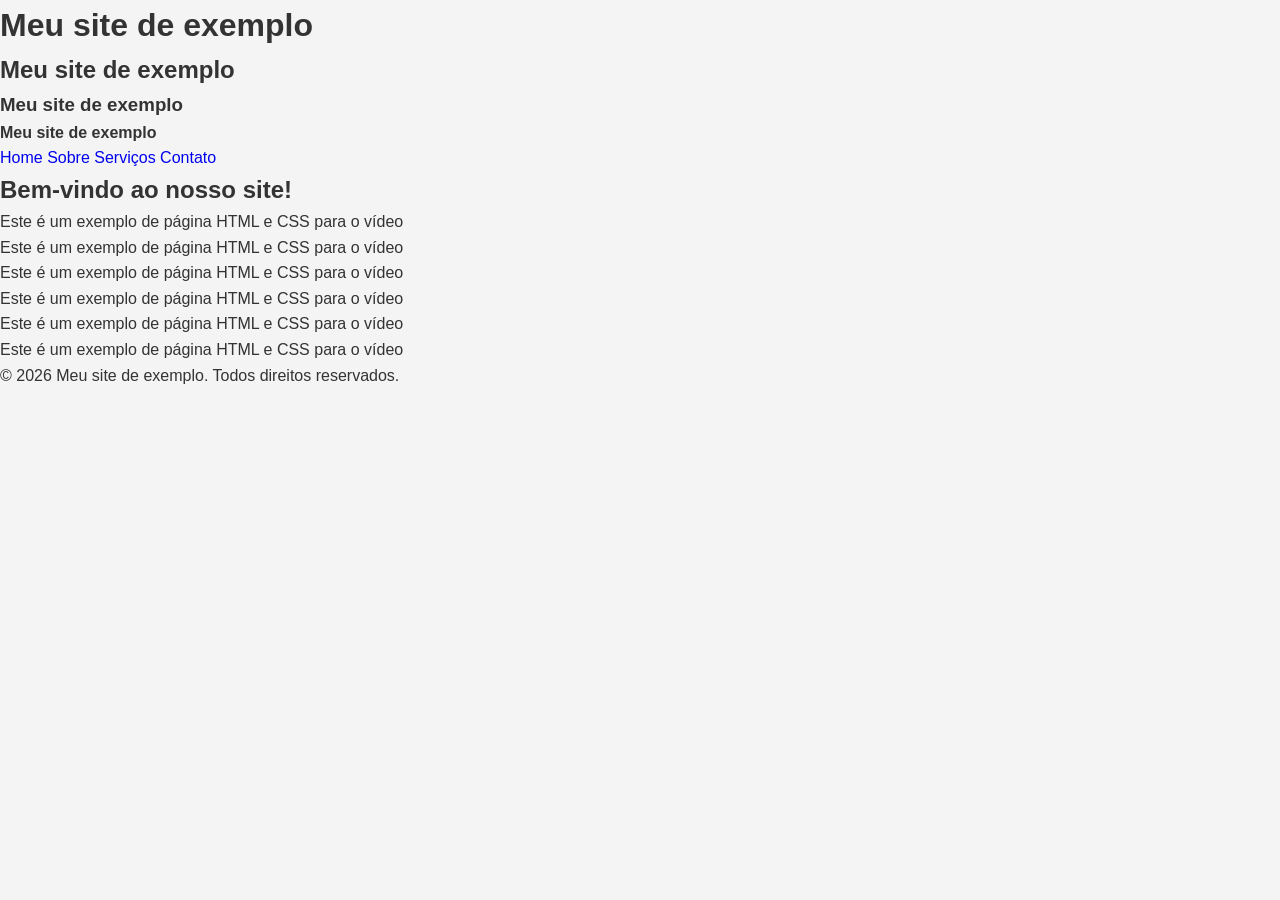
<file: index.html>
<!DOCTYPE html>
<html lang="pt-BR">
<head>
	<meta charset="UTF-8">
	<meta name="viewport" content="width=device-width, initial-scale=1.0">
	<title>Exemplo de HTML e CSS</title>
	<link rel="stylesheet" href="./style.css">
</head>
<body>
	<header>
			<h1>Meu site de exemplo</h1>
			<h2>Meu site de exemplo</h2>
			<h3>Meu site de exemplo</h3>
			<h4>Meu site de exemplo</h4>
		</header>	
		<nav>
			<ul>
				<li><a href="#">Home</a></li>
				<li><a href="#">Sobre</a></li>
				<li><a href="#">Serviços</a></li>
				<li><a href="#">Contato</a></li>
			</ul>
		</nav>
		<section class="conteudo">
			<h2>Bem-vindo ao nosso site!</h2>
			<p>Este é um exemplo de página HTML e CSS para o vídeo</p>
			<p>Este é um exemplo de página HTML e CSS para o vídeo</p>
			<p>Este é um exemplo de página HTML e CSS para o vídeo</p>
			<p>Este é um exemplo de página HTML e CSS para o vídeo</p>
			<p>Este é um exemplo de página HTML e CSS para o vídeo</p>
			<p>Este é um exemplo de página HTML e CSS para o vídeo</p>
		</section>
		<footer>
			<p>&copy; 2026 Meu site de exemplo. Todos direitos reservados.</p>
		</footer>
</body>
</html>
</file>
<file: style.css>
* {
	margin: 0;
	padding: 0;
	background-origin: 0;
}

body {
	font-family: Arial, sans-serif;
	line-height: 1.6;
	background-color: #f4f4f4;
	color: #333;
	margin: 0;
	padding: 0;
}

nav > ul > li {
	list-style-type: none;
	display: inline;
	gap: 10px;
}

nav > ul > li > a {
	text-decoration: none;
}
</file>
